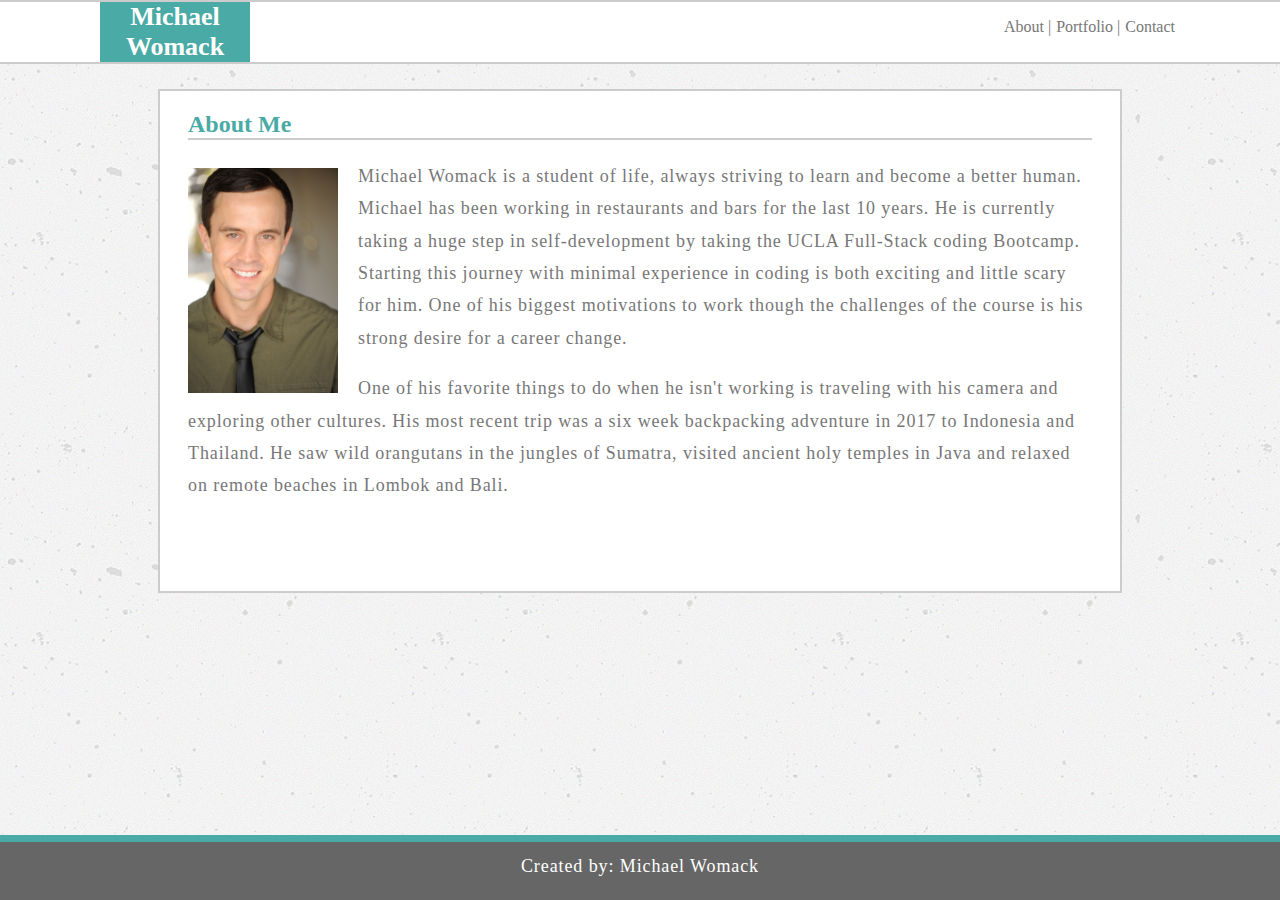
<file: index.html>
<!DOCTYPE html>
<html lang="en">

<head>
    <meta charset="UTF-8">
    <meta name="viewport" content="width=device-width, initial-scale=1.0">
    <meta http-equiv="X-UA-Compatible" content="ie=edge">
    <title>Michael Womack</title>
    <link rel="stylesheet" type="text/css" href="assets/css/style.css">
</head>

<body>

    <header class="header">
        <h1 class="logo">Michael Womack</h1>
        <nav>
            <ul>
                <li>
                    <a href="index.html">About |</a>
                </li>
                <li>
                    <a href="portfolio.html">Portfolio |</a>
                </li>
                <li>
                    <a href="contact.html">Contact</a>
                    <li>
            </ul>
        </nav>
    </header>

    <div class="container">

        <section id="about-me">
            <h2>About Me</h2>
            <img src="assets/images/portfolio-pic.JPG" alt="A picture of me" id="portfolio-image">

            <p>Michael Womack is a student of life, always striving to learn and become a better human. Michael has been working
                in restaurants and bars for the last 10 years. He is currently taking a huge step in self-development by
                taking the UCLA Full-Stack coding Bootcamp. Starting this journey with minimal experience in coding is both
                exciting and little scary for him. One of his biggest motivations to work though the challenges of the course
                is his strong desire for a career change.
            </p>

            <p>One of his favorite things to do when he isn't working is traveling with his camera and exploring other cultures.
                His most recent trip was a six week backpacking adventure in 2017 to Indonesia and Thailand. He saw wild
                orangutans in the jungles of Sumatra, visited ancient holy temples in Java and relaxed on remote beaches
                in Lombok and Bali.
            </p>
        </section>

    </div>

    <div style="overflow:auto; height:100px;"></div>

    <footer class="footer">
        <p>Created by: Michael Womack</p>
    </footer>


</body>

</html>
</file>
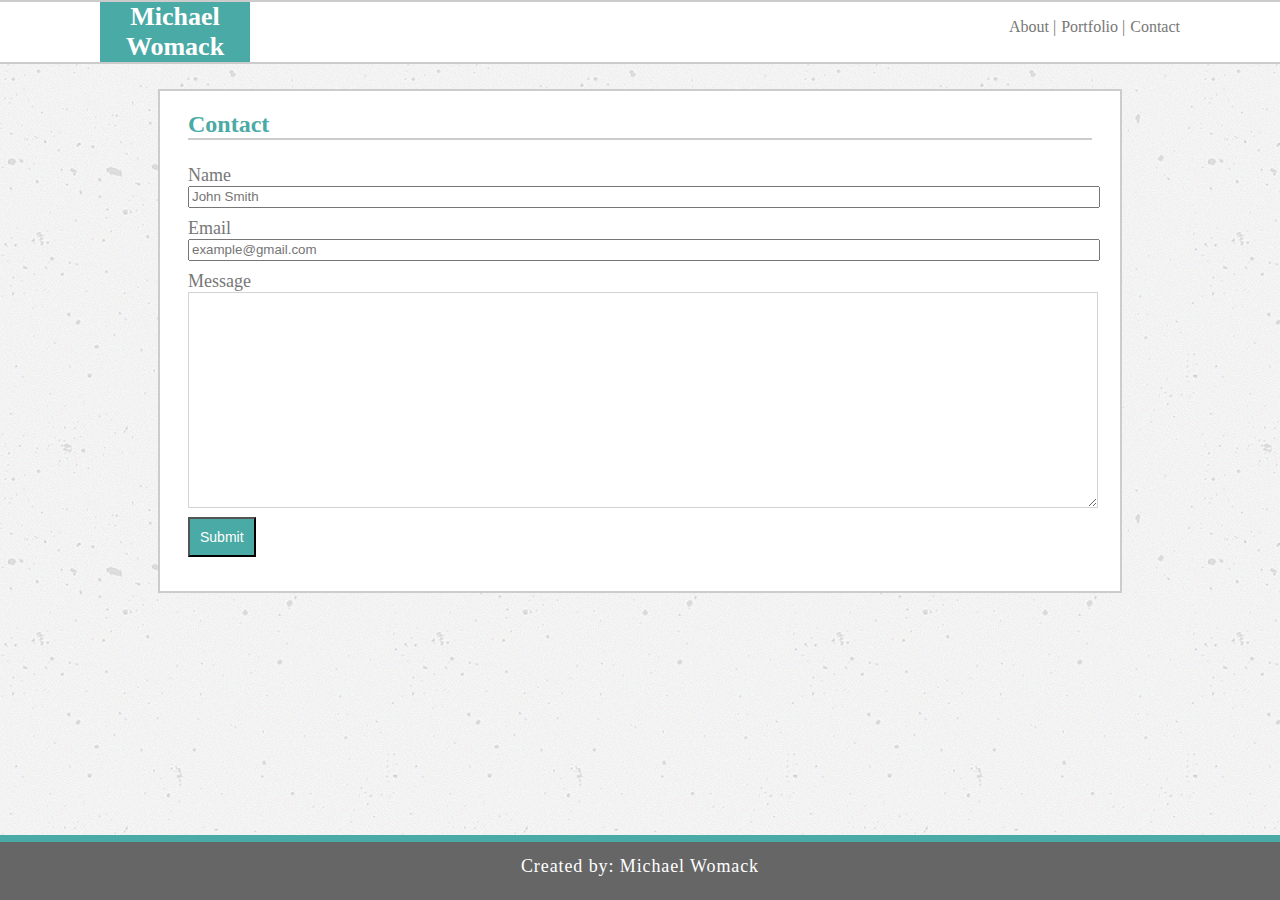
<file: contact.html>
<!DOCTYPE html>
<html lang="en">
<head>
    <meta charset="UTF-8">
    <meta name="viewport" content="width=device-width, initial-scale=1.0">
    <meta http-equiv="X-UA-Compatible" content="ie=edge">
    <title>Contact</title>
    <link  rel="stylesheet" type="text/css" href="assets/css/style.css">
</head>
<body>
    
    <header class="header">
        <h1 class="logo">Michael Womack</h1>
        <nav>
            <ul>
                <li><a href="index.html">About    |</a></li>
                <li><a href="portfolio.html">Portfolio    |</a></li>
                <li><a href="contact.html">Contact</a></li>
            </ul>
        </nav>
    </header>

    <div class="container"> 
        
        <form>

            <h2>Contact</h2>
            <div class="form-group">
                <label for="Name">Name</label>
                <input type="text" placeholder="John Smith">
            </div>
            <div class="form-group">
                <label for="Email">Email</label>
                <input type="text" placeholder="example@gmail.com">
            </div>
            <div class="form-group">
                <label for="Message">Message</label>
                <textarea rows="14" type="text-form"></textarea>
            </div>
            <button type="submit" class="btn-primary">Submit</button>
        
        </form>

     </div>

    <div style="overflow:auto; height:100px;"></div>

    <footer class="footer">
        <p>Created by: Michael Womack</p>
    </footer>

</body>
</html>
</file>
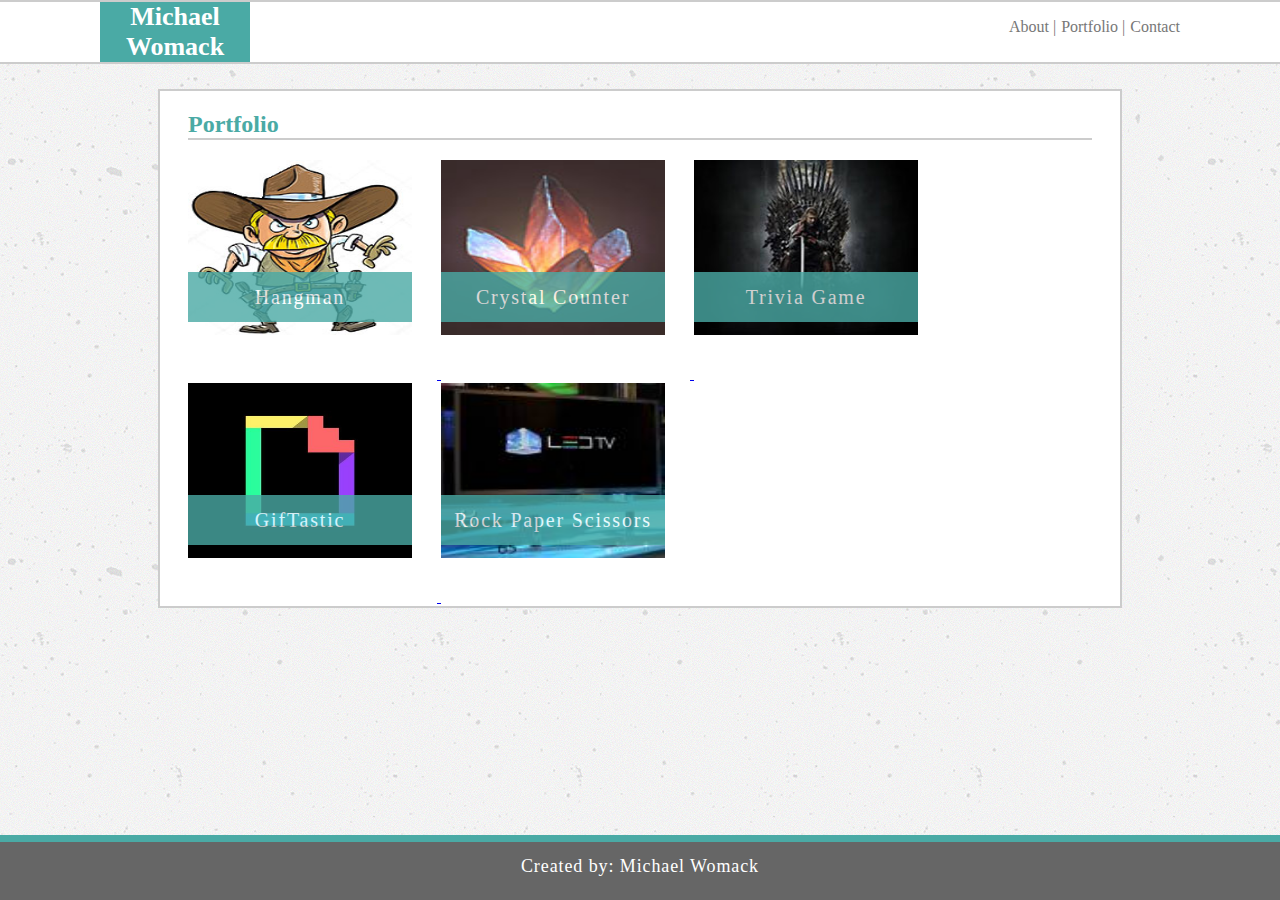
<file: portfolio.html>
<!DOCTYPE html>
<html lang="en">

<head>
    <meta charset="UTF-8">
    <meta name="viewport" content="width=device-width, initial-scale=1.0">
    <meta http-equiv="X-UA-Compatible" content="ie=edge">
    <link rel="stylesheet" type="text/css" href="assets/css/style.css">
    <title>Portfolio</title>
</head>

<body>

    <header class="header">
        <h1 class="logo">Michael Womack</h1>
        <nav>
            <ul>
                <li><a href="index.html">About |</a></li>
                <li><a href="portfolio.html">Portfolio |</a></li>
                <li><a href="contact.html">Contact</a></li>
            </ul>
        </nav>
    </header>

    <div class="container">

        <section id="portfolio">

            <h2>Portfolio</h2>
            <a href="https://mwomack117.github.io/Word-Guess-Game/">
                <div class="boxes">
                    <img src="assets/images/Hman.jpg" class="images">
                    <p>Hangman</p>
                </div>
            </a>
            <a href="https://mwomack117.github.io/Crystal-Counter/">
                <div class="boxes">
                    <img src="assets/images/crystal2.jpg" class="images">
                    <p>Crystal Counter</p>
                </div>
            </a>
            <a href="https://mwomack117.github.io/TriviaGame/">
                <div class="boxes">
                    <img src="assets/images/GoT.jpg" class="images" alt="placeholder-image">
                    <p>Trivia Game</p>
                </div>
            </a>
            <a href="https://mwomack117.github.io/GifTastic/">
                <div class="boxes">
                    <img src="assets/images/WCUM0RqH_400x400.jpg" class="images" alt="placeholder-image">
                    <p>GifTastic</p>
                </div>
            </a>
            <div class="boxes">
                <img src="assets/images/tv.jpeg" class="images" alt="placeholder-image">
                <p>Rock Paper Scissors</p>
            </div>

        </section>

    </div>

    <div style="overflow:auto; height:100px;"></div>

    <footer class="footer">
        <p>Created by: Michael Womack</p>
    </footer>

</body>

</html>
</file>
<file: assets/css/style.css>
body {
    background-image: url("../images/concrete-texture.png");
    margin: 0;
}

.header {
    background-color: #fff;
    border: 2px solid #ccc;
    border-left: none;
    border-right: none;
    font-family: 'Georgia', Times, "Times New Roman", serif;
    overflow: hidden;
} 
.logo {
    float: left;
    color: #fff;
    background-color: #4aaaa5;
    text-align: center;
    font-size: 26px; 
    width: 150px;
    margin: 0;
    position: relative;
    left: 100px;
  }


/* Header Navbar start */
nav {
    float: right;
    padding-right: 100px;
}

li {
    float: left;
    list-style: none;
    color: #777;
    padding-left: 5px;
}

nav a {
    text-decoration: none;
    color: #777;
}

nav a:hover {
    color: #4aaaa5;
}
/* Header Navbar end */


/* General container start */
.container {
    width: 960px;
    min-height: 500px;
    background-color: white;
    border: 2px solid #cccccc;
    margin: 0 auto;
    margin-top: 25px; 
}


h2 {
   color: #4aaaa5;
   border-bottom: 2px solid #ccc; 
   font-family: 'Georgia', Times, "Times New Roman", serif;
}

#about-me, form, #portfolio {
    padding-left: 28px;
    padding-right: 28px;
}

p {
    line-height: 1.8;
    margin-top: 8px;
    font-size: 18px;
    letter-spacing: 0.9px;
    font-family: "Arial', 'Helvetica Neue', Helvetica, sans-serif";
    color: #777;
}

#about-me,
#portfolio-image {
    float: left;
}

#portfolio-image {
    width: 150px;
    height: 225px;
    margin-right: 20px;
    margin-top: 8px;
}
/* General content end */


/* Portfolio start */
.images {
    width: 224px;
    height: 175px;
}

.boxes {
    display: inline-block;
    padding: 0px 25px 0px 0px;
    height: 175px;
}

.boxes p {
    background-color: #4aaaa5;
    letter-spacing: 1.8px;
    opacity: 0.8;
    color: #fff;
    text-align: center;
    width: 224px;
    height: 50px;
    font-size: 20px;
    line-height: 50px;
    position: relative;
    bottom: 75px;
}
/* Portfolio end */


/* Contact start */
.form-group {
    padding: 5px 0px 5px 0px;
}

label {
    font-size: 18px;
    color: #777;
    font-weight: 400;
}

input {
    width: 100%;
    height: 16px;
}

textarea {
    width: 100%;
    border-color: lightgray;
}

.btn-primary {
    background-color: #4aaaa5;
    color: white;
    font-size: 14px;
    padding: 10px;
}
/* Contact end */


.footer {
    background-color: #666;
    position: fixed;
    text-align: center;
    width: 100%;
    bottom: 0;
    border-top: 7px solid #4aaaa5;
}

.footer p {
    color: white;
}

@media screen and (max-width: 980px) {
    .logo {
        position: static;
        left: initial;
        margin-left: 45px;
    }
    .container {
        width: 60%;
        margin-left: 45px;
        overflow: hidden;
    }
    nav {
        padding-right: 45px;
    }


@media screen and (max-width: 768px) {
    .logo {
        position: static;
        left: initial;
        margin-left: 15px;
    }
    nav {
        float: right;
        padding-right: 15px;
    }
    .container {
        width: 95%;
        margin: 0 auto;
        margin-top: 30px;
        margin-left: 15px;
    }
    #portfolio-image {
        width: 35%;
        height: auto;
    }
}
    



@media screen and (max-width: 640px) {
    .header {
        background-color: #4aaaa5;
        position: static;
        width: 100%;
    }
    
    .logo {
        font-size: 26px;
        width: 60%;
        float: none;
        padding: 25px;
        position: static;
        margin: 0 auto;
    }

    nav {
        background-color: white;
        width: 100%;
        padding-right: none;
        float: none;
        padding-top: 5px;
        padding-bottom: 25px;
    }

    ul {
        width: 200px;
        margin: 0 auto;
        padding: 10px;
    }


    .container {
        width: 95%;
        overflow: hidden;
    }

    h2 {
        padding-bottom: 10px;
    }

    #portfolio-image {
        float: initial;
        width: 50%;
        height: auto;
    }

/*portfolio*/
    .boxes {
        display: block;
        height: auto;
        width: 75%;
        margin: 0 auto;
        padding: 0;
    }

    .images {
        width: 100%;
        height: auto;
    }

    .boxes p {
        width: 100%;
        font-size: 24px;
    }
</file>
